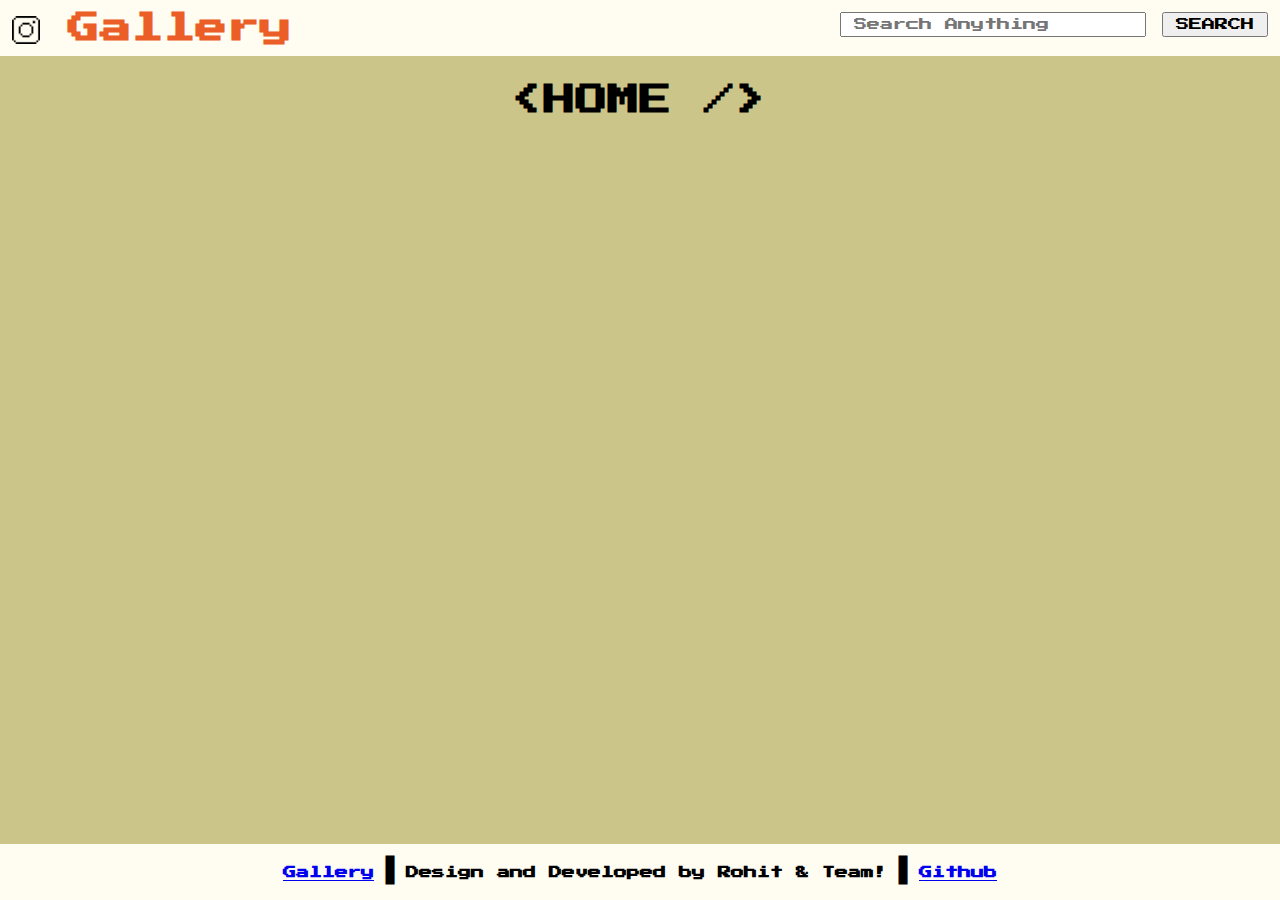
<file: index.html>
<!DOCTYPE html>
<html lang="en">
  <head>
    <meta charset="UTF-8" />
    <meta name="viewport" content="width=device-width, initial-scale=1.0" />
    <title>Photo Gallery</title>
    <link rel="stylesheet" href="./assets/index.css" />
    <link rel="stylesheet" href="./assets/common.css" />
  </head>
  <body>
    <nav>
      <a href="">
        <img src="./assets/logo.png" alt="logo" class="logo" />
      </a>
      <a href=""><h1 class="title">Gallery</h1></a>
      <form action="./search.html" method="get">
        <input
          type="text"
          name="q"
          autocomplete="off"
          class="search"
          id=""
          placeholder="Search Anything"
        />
        <input type="submit" value="SEARCH" name="" class="search" id="" />
      </form>
    </nav>
    <section>
      <h1 class="heading">&lt;HOME /&gt;</h1>
      <div class="container" id="image_container"></div>
    </section>
    <footer>
        <a href="./"><h5>Gallery</h5></a> <h1>|</h1>
        <h5> Design and Developed by Rohit & Team! </h5> <h1>|</h1>
        <a href="https://github.com/rohitdhawale07/Photo_Gallery_App" target="_blank"><h5>Github</h5></a>
    </footer>

    <script src="./assets/index.js"></script>
    <script src="./assets/common.js"></script>
  </body>
</html>
</file>
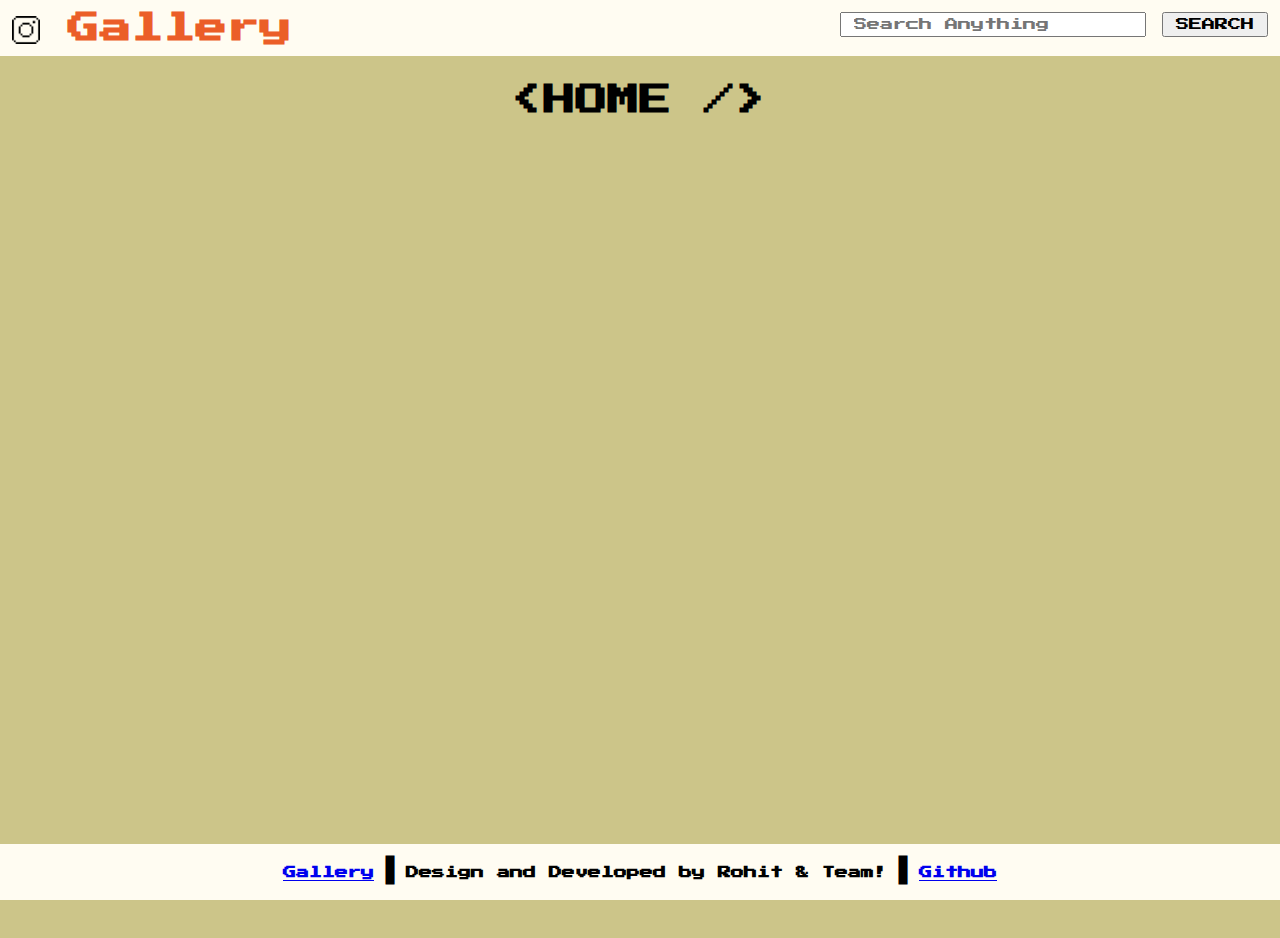
<file: details.html>
<!DOCTYPE html>
<html lang="en">
  <head>
    <meta charset="UTF-8" />
    <meta name="viewport" content="width=device-width, initial-scale=1.0" />
    <title>Photo Gallery</title>
    <link rel="stylesheet" href="./assets/details.css" />
    <link rel="stylesheet" href="./assets/common.css" />
  </head>
  <body>
    <nav>
      <a href="">
        <img src="./assets/logo.png" alt="logo" class="logo" />
      </a>
      <a href=""> <h1 class="title">Gallery</h1></a>
      <form action="./search.html" method="get">
        <input
          type="text"
          name="q"
          autocomplete="off"
          class="search"
          id=""
          placeholder="Search Anything"
        />
        <input type="submit" value="SEARCH" name="" class="search" id="search" />
      </form>
    </nav>
    <section>
      <h1 class="heading">&lt;DETAIL FOR - <span id="detailFor"></span> / &gt;</h1>
      <div class="detail">
        <img src="" id="detailImage" alt="Primary" />
        <div class="content">
          <h1 id="descriptionText"></h1>
          <br />
          <br />
          <br />
          <h3>Uploaded By - @ <span id="username"></span></h3>
          <br />
          <h4>Date:- <span id="date"></span></h4>
          <br />
          <p>Likes:- <span id="likes"></span></p>
          <br />
          <hr />
          <button class="DownloadButton">&lt;Download /&gt;</button>
        </div>
      </div>
    </section>
    <footer>
      <a href="./"><h5>Gallery</h5></a>
      <h1>|</h1>
      <h5>Design and Developed by Rohit & Team!</h5>
      <h1>|</h1>
      <a
        href="https://github.com/rohitdhawale07/Photo_Gallery_App"
        target="_blank"
        ><h5>Github</h5></a
      >
    </footer>

    <script src="./assets/details.js"></script>
    <script src="./assets/common.js"></script>
  </body>
</html>
</file>
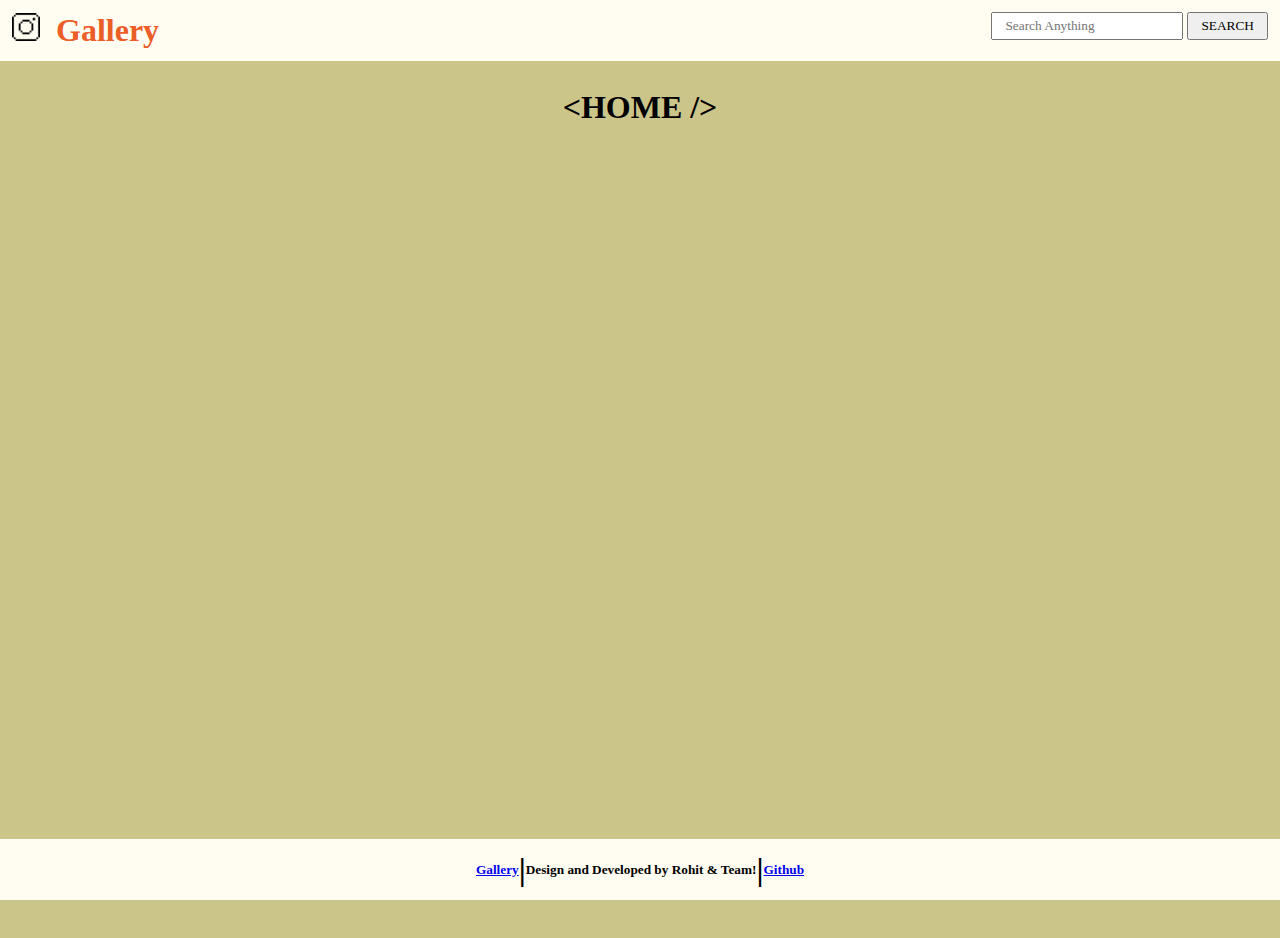
<file: search.html>
<!DOCTYPE html>
<html lang="en">
  <head>
    <meta charset="UTF-8" />
    <meta name="viewport" content="width=device-width, initial-scale=1.0" />
    <title>Photo Gallery</title>
    <link rel="stylesheet" href="./assets/search.css" />
    <link rel="stylesheet" href="./assets/common.css" />
  </head>
  <body>
    <nav>
      <a href="">
        <img src="./assets/logo.png" alt="logo" class="logo" />
      </a>
      <a href=""> <h1 class="title">Gallery</h1></a>
      <form action="./search.html" method="get">
        <input
          type="text"
          name="q"
          autocomplete="off"
          class="search"
          id=""
          placeholder="Search Anything"
        />
        <input type="submit" value="SEARCH" name="" class="search" id="" />
      </form>
    </nav>
    <section>
      <h1 class="heading">
        &lt;SEARCH FOR - <span id="search_query"></span> /&gt;
      </h1>
      <div class="container" id="result_container"></div>
    </section>
    <footer>
      <a href="./"><h5>Gallery</h5></a>
      <h1>|</h1>
      <h5>Design and Developed by Rohit & Team!</h5>
      <h1>|</h1>
      <a href="https://github.com/rohitdhawale07/Photo_Gallery_App" target="_blank" ><h5>Github</h5></a>
    </footer>

    <script src="./assets/search.js"></script>
    <script src="./assets/common.js"></script>
  </body>
</html>
</file>
<file: assets/index.css>
@import "./colors.css";

.container {
  display: flex;
  flex-wrap: wrap;
  gap: 1rem;
  align-items: center;
  justify-content: space-between;
  margin: 1rem;
}
.container .item {
  padding: 0.5rem;
}
.container .item:hover {
  position: relative;
  top: -4px;
  left: -4px;
  box-shadow: 8px 8px 0px var(--orange);
}

@media screen and (max-width: 768px) {
  form {
    width: 100%;
    margin-bottom: 1rem;
    text-align: center;
  }
  .search {
    width: 60%;
    margin-right: 0;
    margin-top: 10px;
  }
  .container {
    display: flex;
    align-items: center;
    justify-content: space-around;
    max-width: 70%;
    margin: auto;
  }
}
@media screen and (max-width: 940px) {
  .container {
    display: flex;
    align-items: center;
    justify-content: space-around;
    max-width: 80%;
    margin: auto;
  }
}
</file>
<file: assets/common.css>
@import "./colors.css";
@import url("https://fonts.googleapis.com/css2?family=Courgette&family=Open+Sans&family=Press+Start+2P&display=swap");

body,
h1,
h2,
h3,
h4,
h5,
h6,
p {
  margin: 0;
  padding: 0;
  font-family: "Press start 2P", cursive;
}

body {
  background-color: var(--light-brown);
  min-height: calc(100vh - 5rem);
  position: relative;
  padding-bottom: 5rem !important;
  display: inline-block;
  width: 100%;
}
nav {
  background-color: var(--light);
}
.title {
  padding-left: 0px;
  padding: 0.75rem;
  color: var(--orange);
  text-decoration: none;
  display: inline-block;
}
nav .logo {
  height: 1.75rem;
  margin-left: 0.75rem;
}
nav a {
  text-decoration: none;
}
nav form {
  display: inline;
  float: right;
  padding-top: 0.75rem;
  padding-right: 0.75rem;
}
nav .search {
  font-family: "Press start 2P", cursive;
  padding: 0.25rem 0.75rem;
}
nav .search:focus {
  outline: none !important;
  border: 1px solid var(--orange);
}
.heading {
  text-align: center;
  margin: 1.75rem;
}
footer {
  position: absolute;
  bottom: 0px;
  background-color: var(--light);
  width: calc(100% - 1.5rem);
  padding: 0.75rem;
  display: flex;
  flex-wrap: wrap;
  justify-content: center;
  align-items: center;
}
</file>
<file: assets/details.css>
@import "./colors.css";

.detail {
  padding: 1rem;
}
.detail img {
  max-width: calc(45vw - 5rem);
  padding: 0.75rem;
  border: 4px solid transparent;
}
.detail .content {
  width: 45vw;
  float: right;
  margin-left: 2.5rem;
  margin-top: 1rem;
}

.DownloadButton {
  font-family: "Press start 2P", cursive;
  margin-top: 1rem;
  font-size: 1.2rem;
  padding: 1rem 1rem;
  background-color: transparent;
  border: 2px solid var(--orange);
  cursor: pointer;
  font-weight: 500;
  color: rgb(73, 73, 73);
}
.DownloadButton:hover {
  background-color: var(--orange);
  color: white;
  border: 2px solid white;
}

@media screen and (max-width: 800px) {
  .detail img {
    max-width: calc(90vw - 5rem);
    margin-left: calc(5vw + 0.75rem);
  }
  .detail .content {
    width: calc(90vw - 5rem);
    margin-top: 3rem;
    float: left;
    margin-left: calc(5vw + 0.75rem);
  }
}
</file>
<file: assets/search.css>
@import './colors.css';

.container{
    display: flex;
    flex-wrap: wrap;
    gap: 1rem;
    align-items: center;
    justify-content: space-between;
    margin: 1rem;
}
.container .item{
    padding: 0.5rem;
}
.container .item:hover{
    position: relative;
    top: -4px;
    left: -4px;
    box-shadow: 8px 8px 0px var(--orange);
}
</file>
